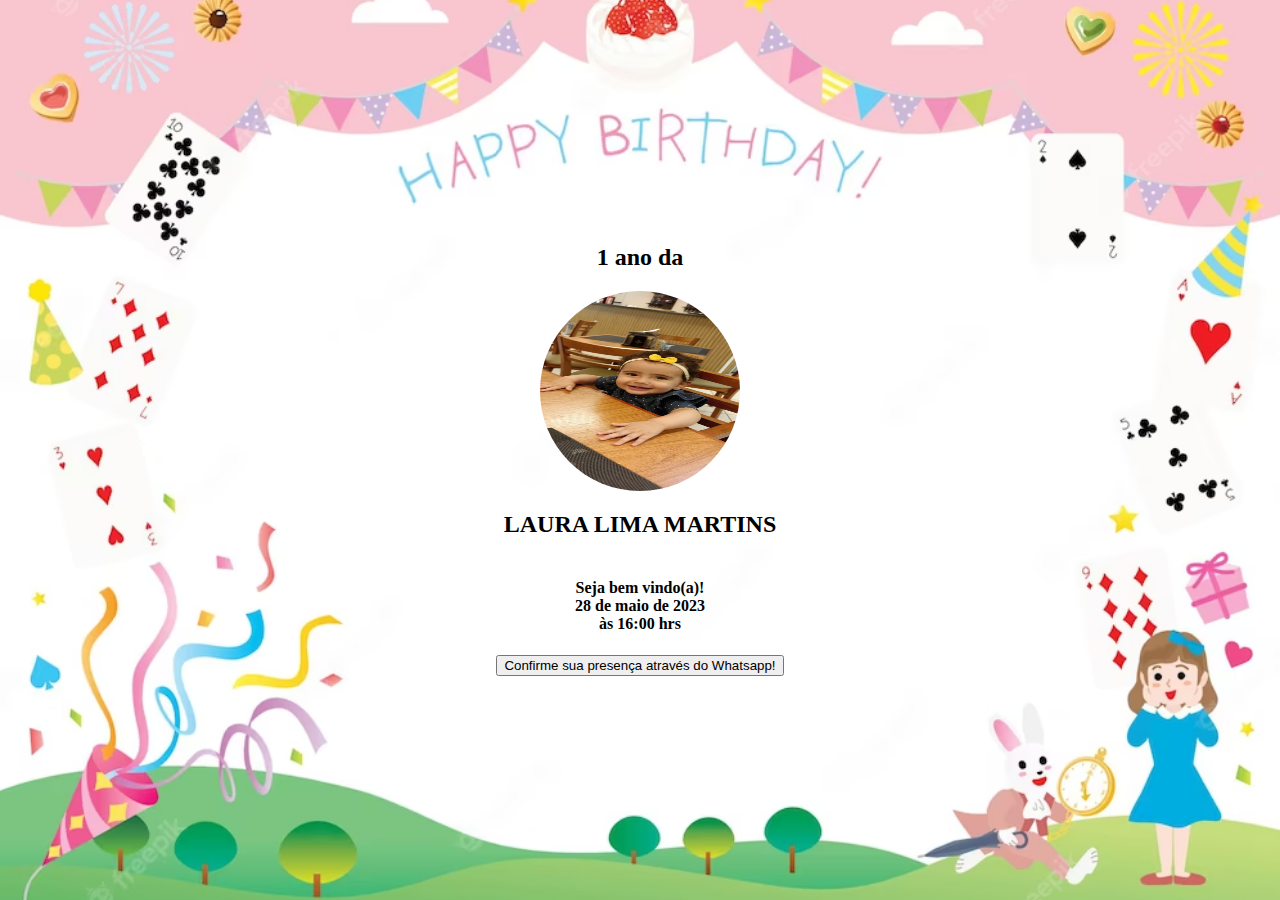
<file: index.html>
<!DOCTYPE html>
<html lang="pt-BR">

<head>
    <meta charset="UTF-8">
    <meta name="viewport" content="width=device-width, initial-scale=1.0">
    <meta name="Aniversário Laura">
    <title>Aniversário Laura</title>
    <link rel="stylesheet" href="index.css">
</head>

<body>

    <div class="titulo">
        <h2>1 ano da</h2>
        <img class="foto" src="laura.jpg"/>
        <h2>LAURA LIMA MARTINS</h2>

        <h4>
            Seja bem vindo(a)!<br>
            28 de maio de 2023<br>
            às 16:00 hrs
        </h4>

        <button onclick="location.href='https://wa.me/+5511998893947'">Confirme sua presença através do Whatsapp!</button>

    </div>
    
</body>




</html>
</file>
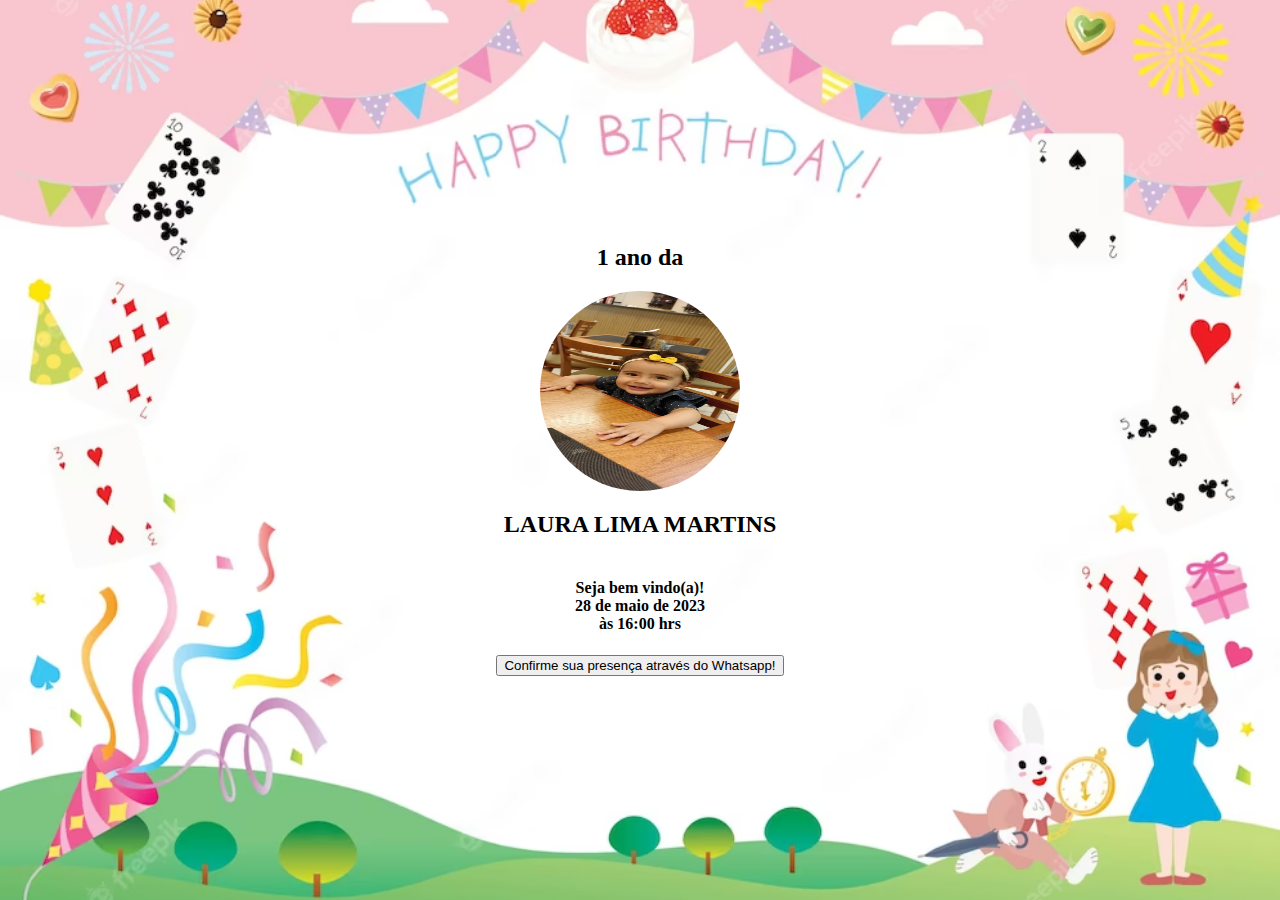
<file: index-NotebookVostro5402SamuelMartins.html>
<!DOCTYPE html>
<html lang="pt-BR">

<head>
    <meta charset="UTF-8">
    <meta name="viewport" content="width=device-width, initial-scale=1.0">
    <meta name="Aniversário Laura">
    <title>Aniversário Laura</title>
    <link rel="stylesheet" href="index.css">
</head>

<body>
   <div class="bg">

    <div class="titulo">
            <h2>1 ano da</h2>
            <img class="foto" src="./laura.jpg"/>
            <h2>LAURA LIMA MARTINS</h2>

            <h4>
                Seja bem vindo(a)!<br>
                28 de maio de 2023<br>
                às 16:00 hrs
            </h4>

            <button onclick="location.href='https://wa.me/+5511998893947'">Confirme sua presença através do Whatsapp!</button>

        </div>

   </div>
    
</body>




</html>
</file>
<file: index.css>
html,
body{
    margin: 0;
    padding: 0;
    height: 100%;
    background-image: url('./birthday.jpg');
    background-size: cover;
    background-repeat: no-repeat;
    background-attachment: fixed;
    background-position: center;

    display: flex;
    align-items: center;
    justify-content: center;
   
}


.titulo{
    display: flex;
    flex-direction: column;
    flex-wrap: wrap;
    justify-content: center;
    align-items: center;
    text-align: center;
}


.foto{
    border-radius: 50%;
    width: 200px;
    height: 200px;
    margin: auto;
    display: block;
}
</file>
